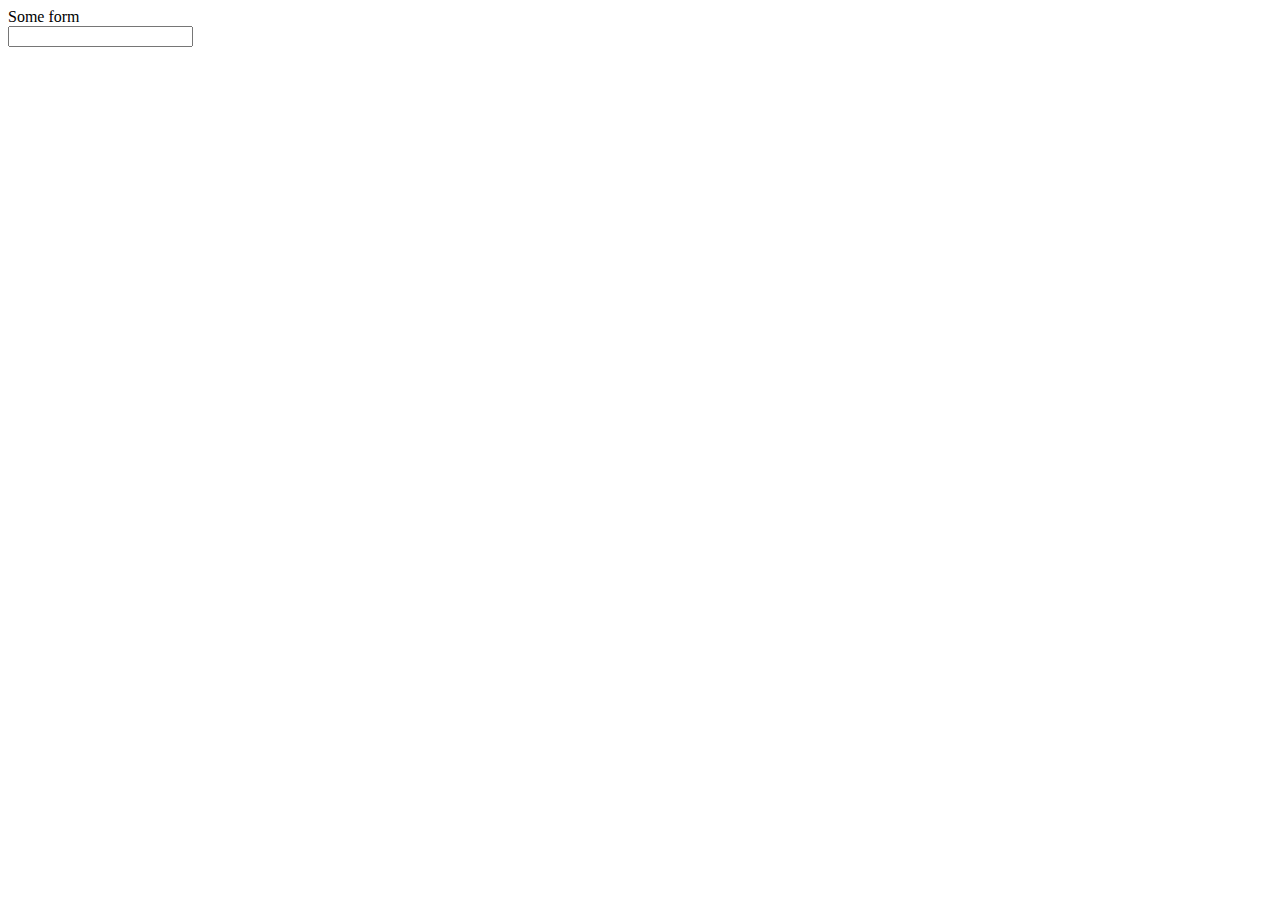
<file: dev/index.html>
<!DOCTYPE html>
<html lang="en">
<head>
    <meta charset="UTF-8">
    <meta http-equiv="X-UA-Compatible" content="IE=edge">
    <meta name="viewport" content="width=device-width, initial-scale=1.0">
    <title>Document</title>
</head>
<body>
    <div>
        <form action="oval">Some form</form>
        <input type="text">
    </div>
</body>
</html>
</file>
